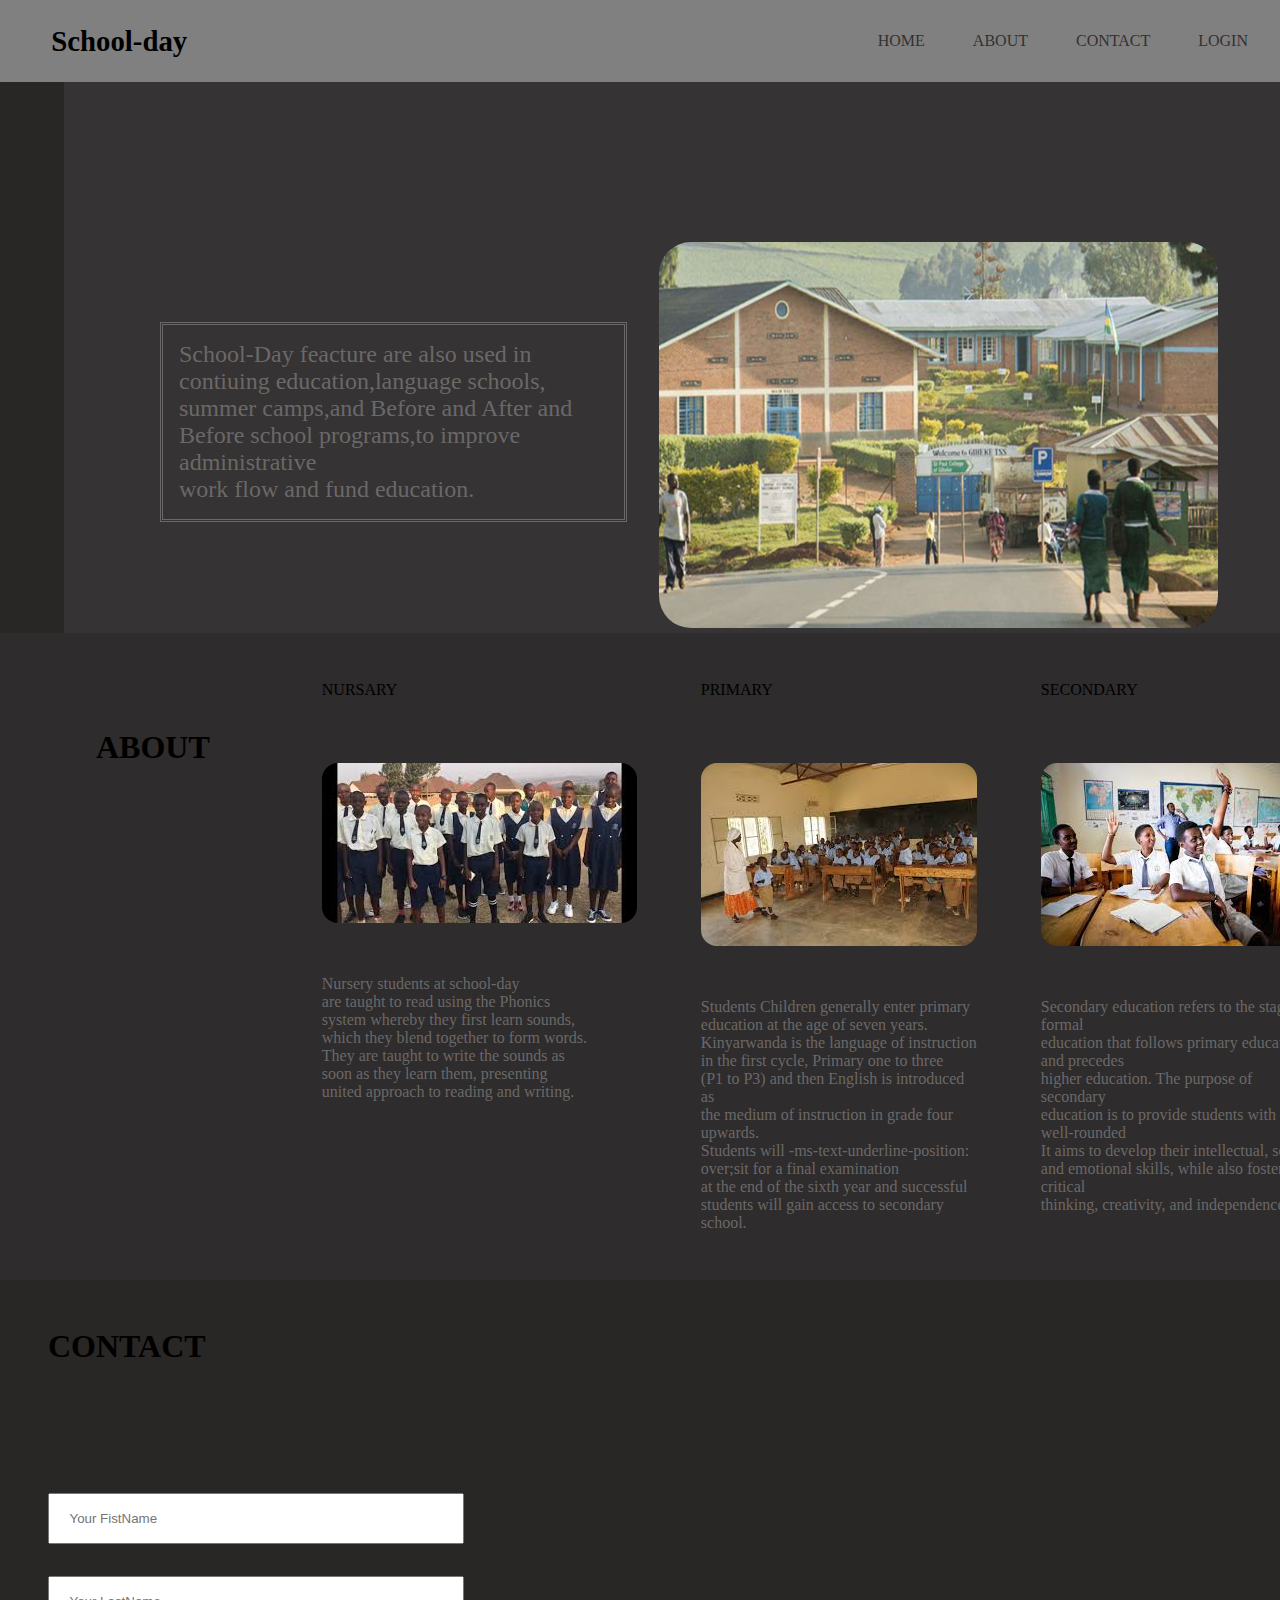
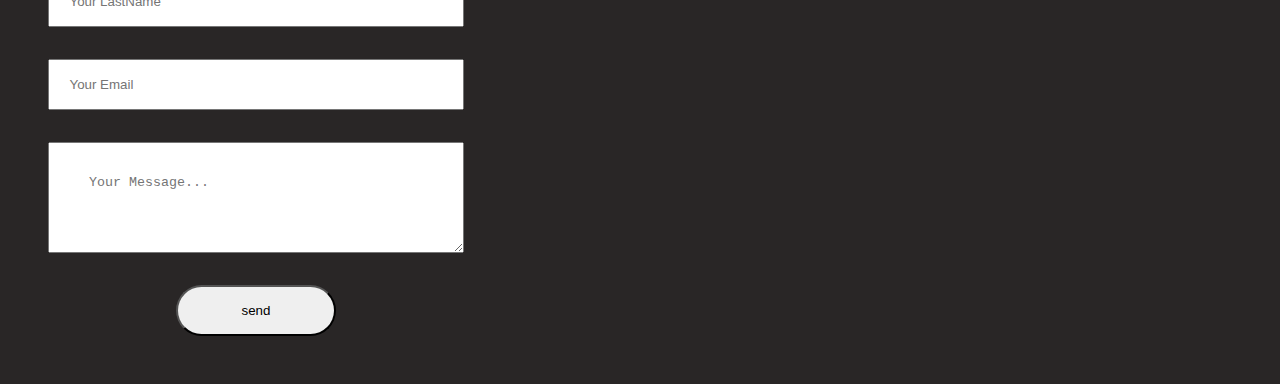
<file: index.html>
<!DOCTYPE html>
<html lang="en">
<head>
    <meta charset="UTF-8">
    <meta name="viewport" content="width=device-width, initial-scale=1.0">
    <title>bsite</title>
    <link rel="stylesheet" href="style.css">
  
</head>
<body>
    <nav>
        <div class="nav-container">
            <div class="za-container">
                <h1>School-day</h1>
             <!-- <img src="./image/phil.jpeg" alt="">   -->
            
            </div>
            <!-- <h1>School-day</h1> -->
   <div class="nav-link">  
    <ul class="nav-linkS">
    <li><a href="#HOME"class="nav-links">HOME</a></li>
    <li><a href="#ABOUT"class="nav-links">ABOUT</a></li>
    <li><a href="#CONTACT"class="nav-links">CONTACT</a></li>
    <li><a href="login.html"class="nav-links">LOGIN</a></li>
</ul>
</div>
</div>
  </nav>

 <div class="home-container" id="HOME">
    <div class="home">
   <div class="dash"> 
    <p class="zwd-container">School-Day feacture are also used in <br>contiuing education,language schools,<br>
        summer camps,and Before and After and <br> Before school programs,to improve administrative <br>
        work flow and fund education.</p>
</div>
<div class="image-container">
<img src="./image/school (2).jpg" alt="">
</div>
</div>
</div>
<div class="about-container" id="ABOUT">
 <h3>ABOUT</h3>
    <div class="content-container">
        <h>NURSARY</h>
            <div class="part-container">
                <img src="./image/img.jpeg" alt="">
               
             </div>
           <p>
            Nursery students at school-day <br>
            are taught to read  using the Phonics <br>
            system whereby they first learn sounds,<br>
            which they blend together to form words. <br>
            They are taught to write the sounds as <br>
            soon as they learn them, presenting <br>
            united approach to reading and writing.
        </p>
        
             <!-- <div class="part-container">
                <img src="./image/img.jpeg" alt="">
               
             </div> -->
        </div>
     
    
             <div class="read-container">
                <h>PRIMARY</h>
                <div class="run-container">
                    <img src="./image/images (2).jpeg" alt="">
                   </div>
        <P>
           Students Children generally enter primary <br>
           education at the age of seven years. <br>
           Kinyarwanda is the language of instruction <br>
            in the first cycle, Primary one to three <br>
           (P1 to P3) and then English is introduced as <br>
            the medium of instruction in grade four upwards. <br>
            Students will   -ms-text-underline-position: <br>
             over;sit for a final examination <br>
            at the end of the sixth year and successful <br>
            students will gain access to secondary school.</P>
          
          
             </div>
              <div class="heart-container">
              <h>SECONDARY</h>
              <div class="gin-container">
                <img src="./image/ccc.jpeg" alt="">
             </div>
              <p>
                Secondary education refers to the stage of formal <br>
                education that follows primary education and precedes <br>
                 higher education.  The purpose of secondary <br>
                education is to provide students with a well-rounded <br>
                It aims to develop their intellectual, social, <br>
                and emotional skills, while also fostering critical <br>
                 thinking, creativity, and independence. </p>
                
                 
                </div>
         
    </div>

                    <div class="contact-right" id="CONTACT">
                <h3>CONTACT</h3>
       <div class="form">
<input type="text" name="FistName" id="FistName" required placeholder=" Your FistName">
<input type="text" name="LastName" id="LastName" required placeholder=" Your LastName">
<input type="email" name="Email" id="Email" required placeholder=" Your Email">
<textarea name="message" id="message" cols="20" rows="3" placeholder=" Your Message..."></textarea>

<button class="cas-container">send</button>
</div>
</div>
                    </div>
    <!-- <h3>LOGIN box</h3>
    <form action="">
        <input type="text" name="Full Name" id="Full Name" required placeholder="Full Name.........">
        <input type="text" name="Your Passward" id="Your Passward" required placeholder="your Passward....">
        <input type="text" name="message" id="message" required placeholder="message.....">
        <button class="lang-container">login</button>
    </form> -->

</body>
</html>
</file>
<file: style.css>
*,*::after,*::before{
    margin: 0;
    padding: 0;
    box-sizing: border-box;
}
body{
    font-family: poppins sans-serif;
    background-color: rgb(41, 38, 38);  
   
} 
.nav-container{
  padding: 0;
  top: 0;
  display: flex;
  background-color: gray;
  justify-content: space-between;
  align-items: center;
  position: sticky;
  margin: 0;
  width: 100%; 
}
.group{
  text-align: center;
}
p{
  font-size: 1rem;
 margin-top: 3rem;
 color: rgb(107, 104, 104);
}
.zwd-container{
  font-size: 1.5rem;
  border-style: double;
  padding: 1rem;
  margin: 2rem;
 margin-top: 10rem;
}
h1{
  font-size: 1.8rem;
  margin-left: 3.2rem;
}
h2{
  font-size: 2rem;
}
h3{
  font-size: 2rem;
  padding: 3rem;
}
.nav-linkS{
    display: flex;
gap: 3rem;
padding: 2rem;
list-style: none;
}
.nav-links{
text-decoration: none;
color: rgb(51, 49, 49);
}
.home-container{
    display: flex; margin-left: 4rem; 
    justify-content: space-between;
    background-color: rgb(63, 61, 61);
}
.home{
  display: flex;
  justify-content: space-between;
  background-color: rgba(53, 51, 51, 0.966);
}
.dash{
  display: flex; 
  margin-left: 4rem; 
  justify-content: center;
  align-items: center;

}
.nav-link :hover{
 color: green;
}
.image-container img{
  margin-top: 10rem;
 width: 90%;
 height: 70%;
 border-radius: 2rem;
 }
 .about-container{
  display: flex;
  padding: 3rem;
  gap: 4rem;
  background-color: rgb(46, 44, 44);
}
.part-container img{
  margin-top: 4rem;
   border-radius: 1rem;
  }
  .run-container img{
    margin-top: 4rem;
    border-radius: 1rem;
  }
 .gin-container img{
  margin-top: 4rem;
  border-radius: 1rem;
}
.form{
  display: flex;
  width: 40%;
  flex-direction: column;
  justify-content: center;
  align-items: center;
  padding: 3rem;
 }
 input{
  padding: 1rem;
 margin-top: 2rem;
 width: 100%; 
 }
 textarea{
  margin-top: 2rem;
  padding: 2rem;
  width: 100%;
 }
 .cas-container{
  padding: 1rem 4rem;
  margin-top: 2rem;
  border-radius: 2rem;
}
h:hover{
  color: blue;
}
p{
  width: 100%;
}
 @media(max-width:852px){
  .content{
    display: flex;
    flex-direction: column;
  }
  .part-container img{
    width: 100%;
  }
}
@media(max-width:730px){
  .home{
    display: flex;
    flex-direction: column;
  }
}
@media(max-width:702px){
  .nav-linkS{
    display: none;
  }
}
@media(max-width:606px){
  .form{
   width: 100%;
  } 
}
</file>
